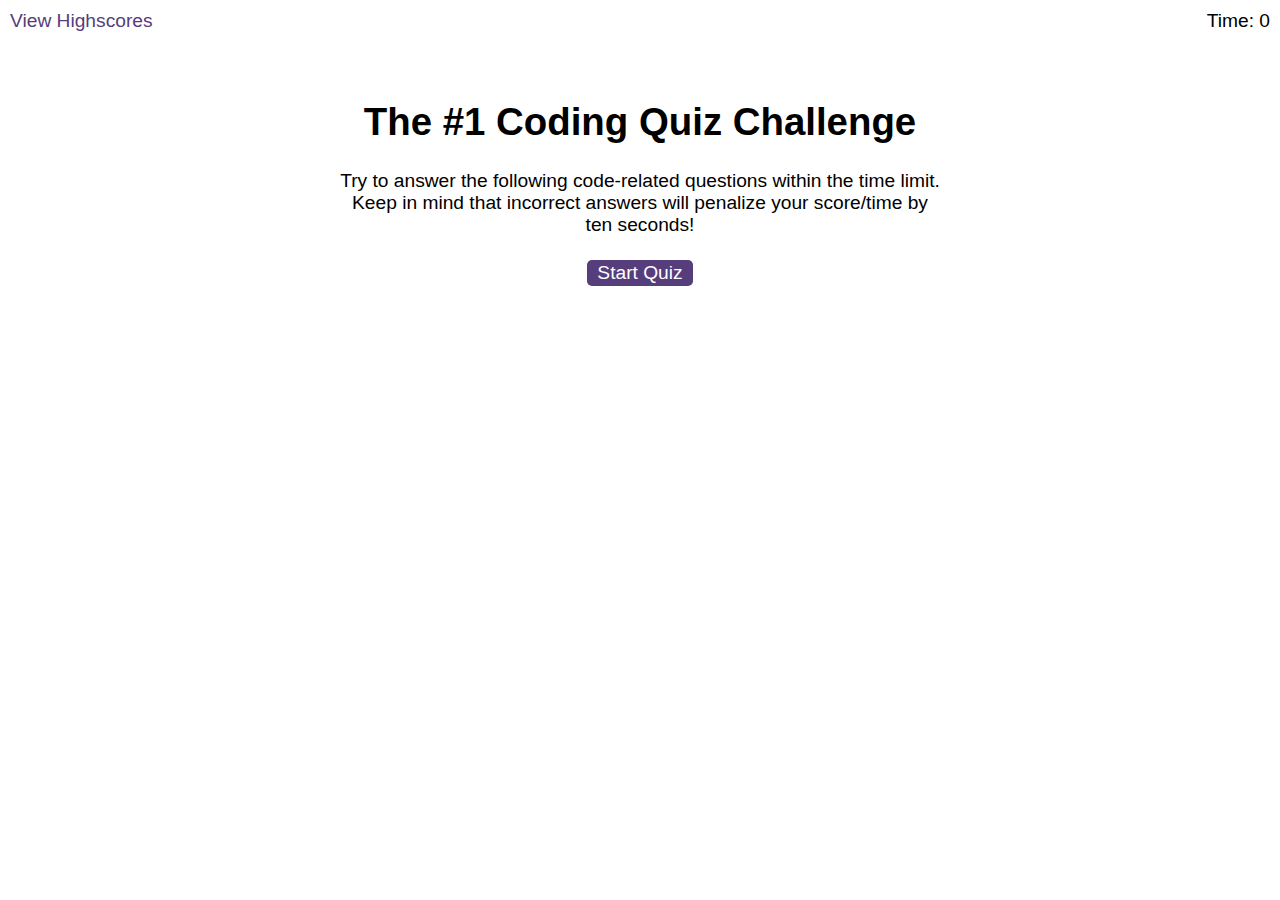
<file: index.html>
<!DOCTYPE html>
<html lang="en">
<head>
    <meta charset="UTF-8">
    <meta http-equiv="X-UA-Compatible" content="IE=edge">
    <meta name="viewport" content="width=device-width, initial-scale=1.0">
    <title> Joshua's Code Quiz </title>
    <link rel="stylesheet" href="./style.css">
</head>
<body>
    <div class="scores"><a href="highscores.html">View Highscores</a></div>

    <div class="timer">Time: <span id="time">0</span></div>

    <div class="wrapper">
      <div id="start-screen" class="start">
        <h1>The #1 Coding Quiz Challenge</h1>
        <p>
          Try to answer the following code-related questions within the time
          limit. Keep in mind that incorrect answers will penalize your
          score/time by ten seconds!
        </p>
        <button id="start">Start Quiz</button>
      </div>

      <div id="questions" class="hide">
        <h2 id="question-title"></h2>
        <div id="choices" class="choices"></div>
      </div>

      <div id="end-screen" class="hide">
        <h2>You Win! You Have Finished!!!</h2>
        <p>Your FINAL SCORE IS <span id="final-score"></span>.</p>
        <p>
          Enter initials: <input type="text" id="initials" max="3" />
          <button id="submit">Submit</button>
        </p>
      </div>

      <div id="feedback" class="feedback hide"></div>
    </div>



    
    <script src="./questions.js"></script>
    <script src="./script.js"></script>
   
</body>
</html>
</file>
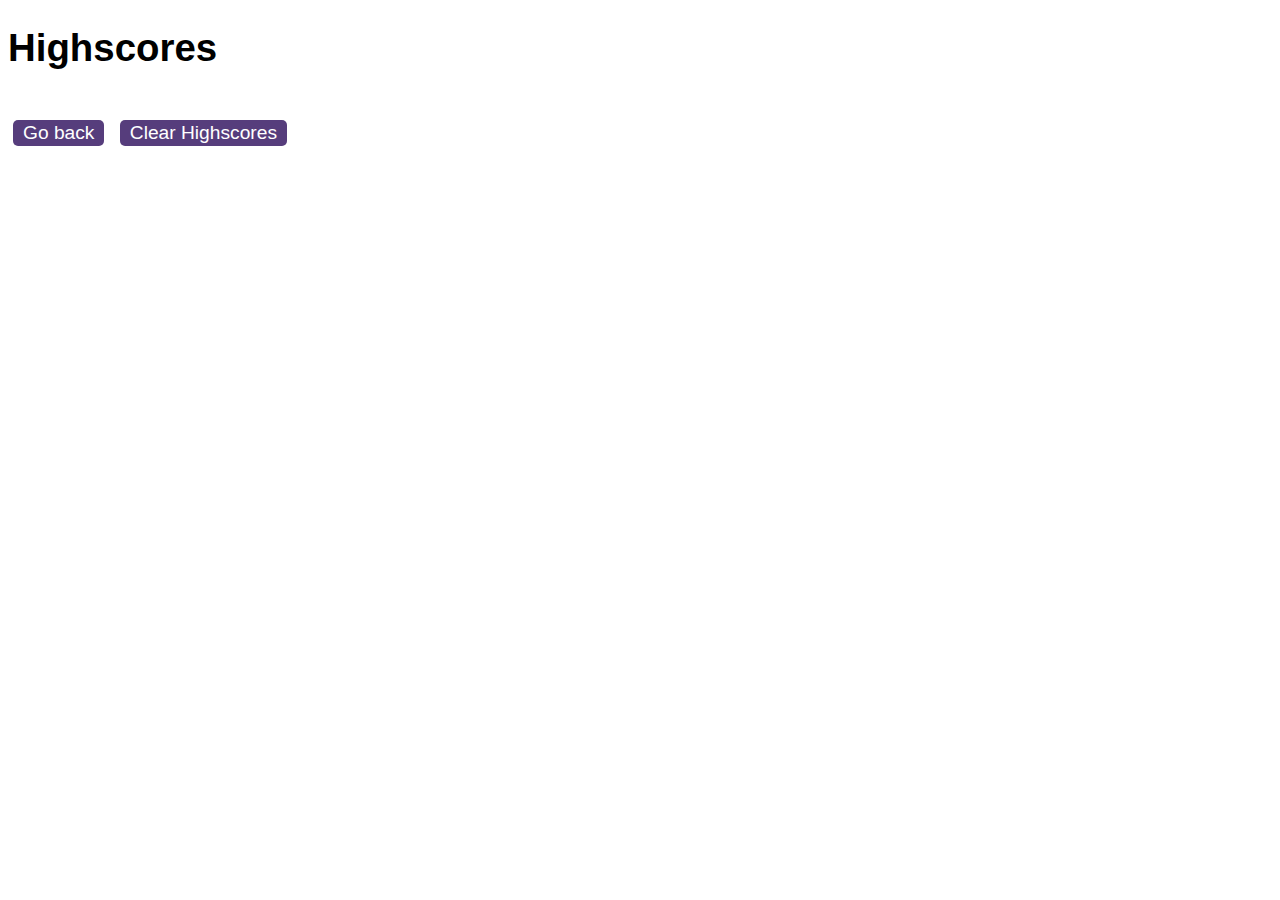
<file: Highscores.html>
<!DOCTYPE html>
<html lang="en">
<head>
    <meta charset="UTF-8">
    <meta http-equiv="X-UA-Compatible" content="IE=edge">
    <meta name="viewport" content="width=device-width, initial-scale=1.0">
    <title>The #1 Coding Quiz Table of Highscores </title>
    <link rel="stylesheet" href="./style.css">
</head>
<body>
<h1> Highscores </h1>
<ol id="scoring">


</ol>

<a href="./index.html"><button> Go back </button></a>
<button id="clearBtn"> Clear Highscores </button>
    


<script src="./highscores.js"> </script>
</body>
</html>
</file>
<file: style.css>
body {
    font-family: Arial;
    font-size: 120%;
  }
  
  a {
    color: #563d7c;
    text-decoration: none;
    transition: color 0.1s;
  }
  
  a:hover {
    color: #8570a5;
  }
  
  button {
    display: inline-block;
    margin: 5px;
    cursor: pointer;
    font-size: 100%;
    background-color: #563d7c;
    border-radius: 5px;
    padding: 2px 10px;
    color: white;
    border: 0;
    transition: background-color 0.1s;
  }
  
  button:hover {
    background-color: #8570a5;
  }
  
  .choices button {
    display: block;
  }
  
  input[type="text"] {
    font-size: 100%;
  }
  
  ol {
    padding-left: 0px;
    max-height: 400px;
    overflow: auto;
  }
  
  li {
    padding: 5px;
    list-style: decimal inside none;
  }
  
  li:nth-child(odd) {
    background-color: #f3edfc;
  }
  
  .wrapper {
    margin: 100px auto 0 auto;
    max-width: 600px;
  }
  
  .hide {
    display: none;
  }
  
  .start {
    text-align: center;
  }
  
  .scores {
    position: absolute;
    top: 10px;
    left: 10px;
  }
  
  .feedback {
    font-style: italic;
    font-size: 120%;
    margin-top: 20px;
    padding-top: 10px;
    color: gray;
    border-top: 2px solid #ccc;
  }
  
  .timer {
    position: absolute;
    top: 10px;
    right: 10px;
  }
</file>
